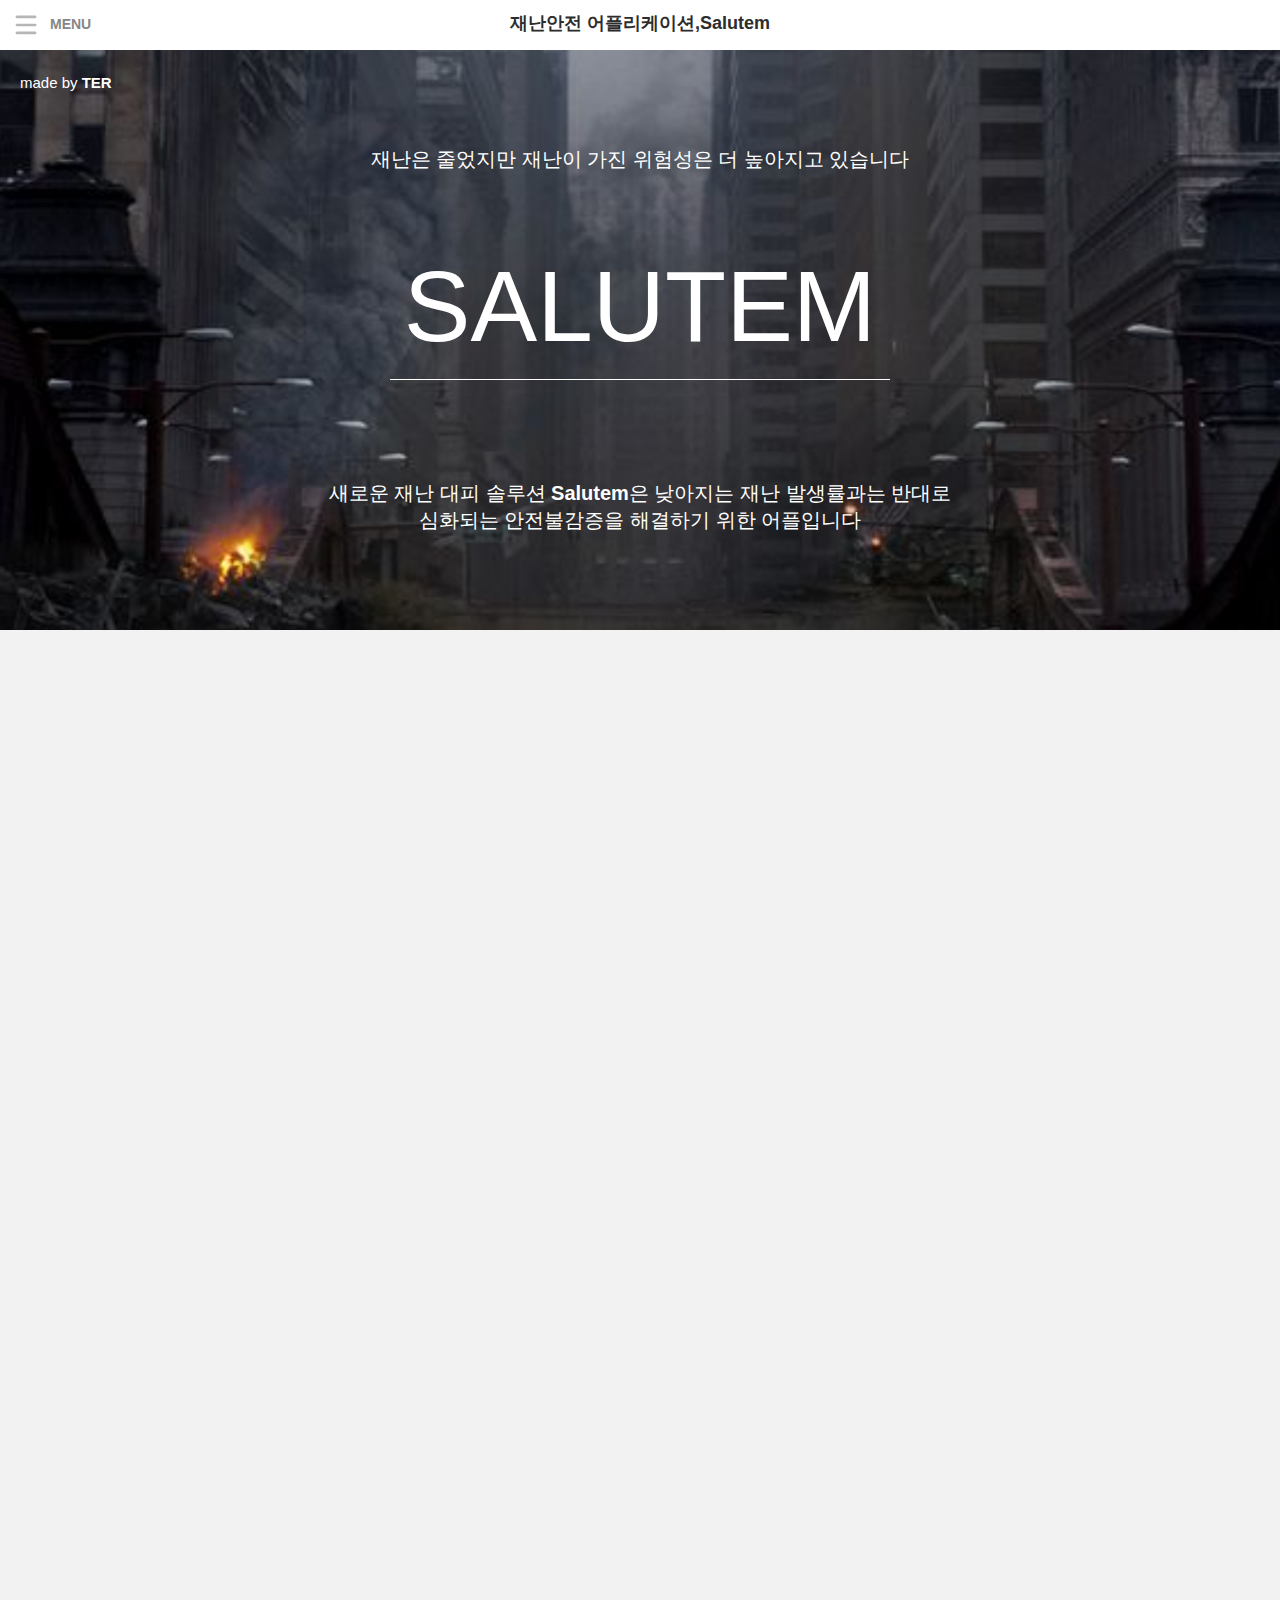
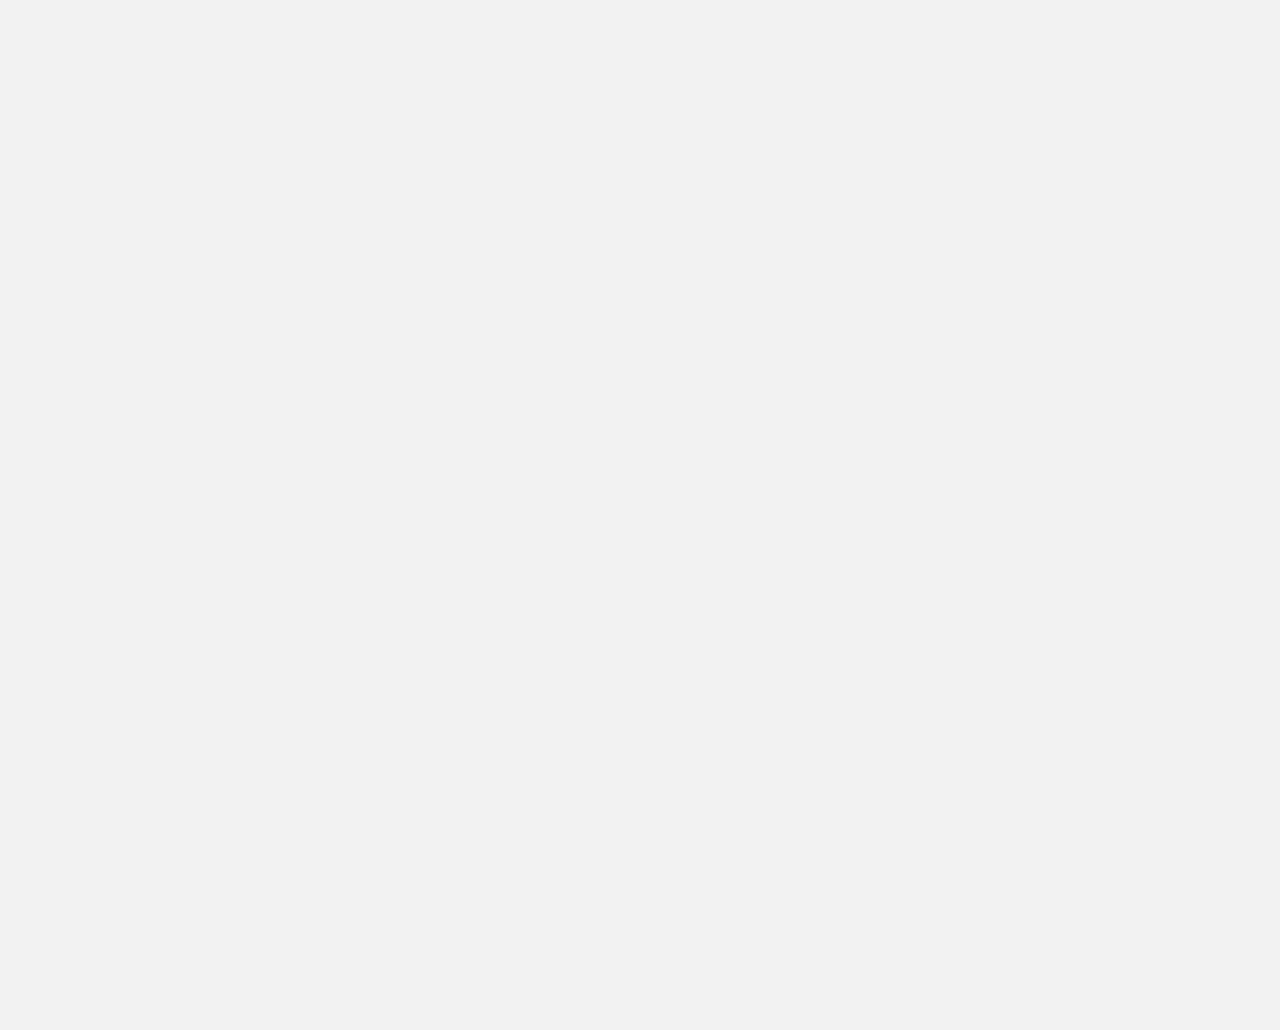
<file: index.html>
<!DOCTYPE html>
<html lang="ko">
  <head>
    <meta charset="UTF-8" />
    <meta name="viewport" content="width=device-width, initial-scale=1.0" />
    <title>Salutem,모든 사람이 재난으로부터 안전하길 바란다.</title>
    <link rel="stylesheet" href="style.css" />
    <link rel="stylesheet" href="common.css" />
  </head>
  <body>
    <div class="nullbar"></div>
    <div class="bar">
      <img src="메뉴 버튼.png" />
      <p class="menu"><strong>MENU</strong></p>
      <strong>재난안전 어플리케이션,Salutem</strong>
    </div>
    <header>
      <p class="xpfm">made by <strong>TER</strong></p>

      <div class="headmaintext">
        재난은 줄었지만 재난이 가진 위험성은 더 높아지고 있습니다
      </div>
      <p class="title">SALUTEM</p>
      <div class="headsuvtext">
        새로운 재난 대피 솔루션 <strong>Salutem</strong>은 낮아지는 재난
        발생률과는 반대로 <br />심화되는 안전불감증을 해결하기 위한 어플입니다
      </div>
    </header>
    <main></main>
    <div class="appfunc"></div>
    <footer></footer>
  </body>
</html>
</file>
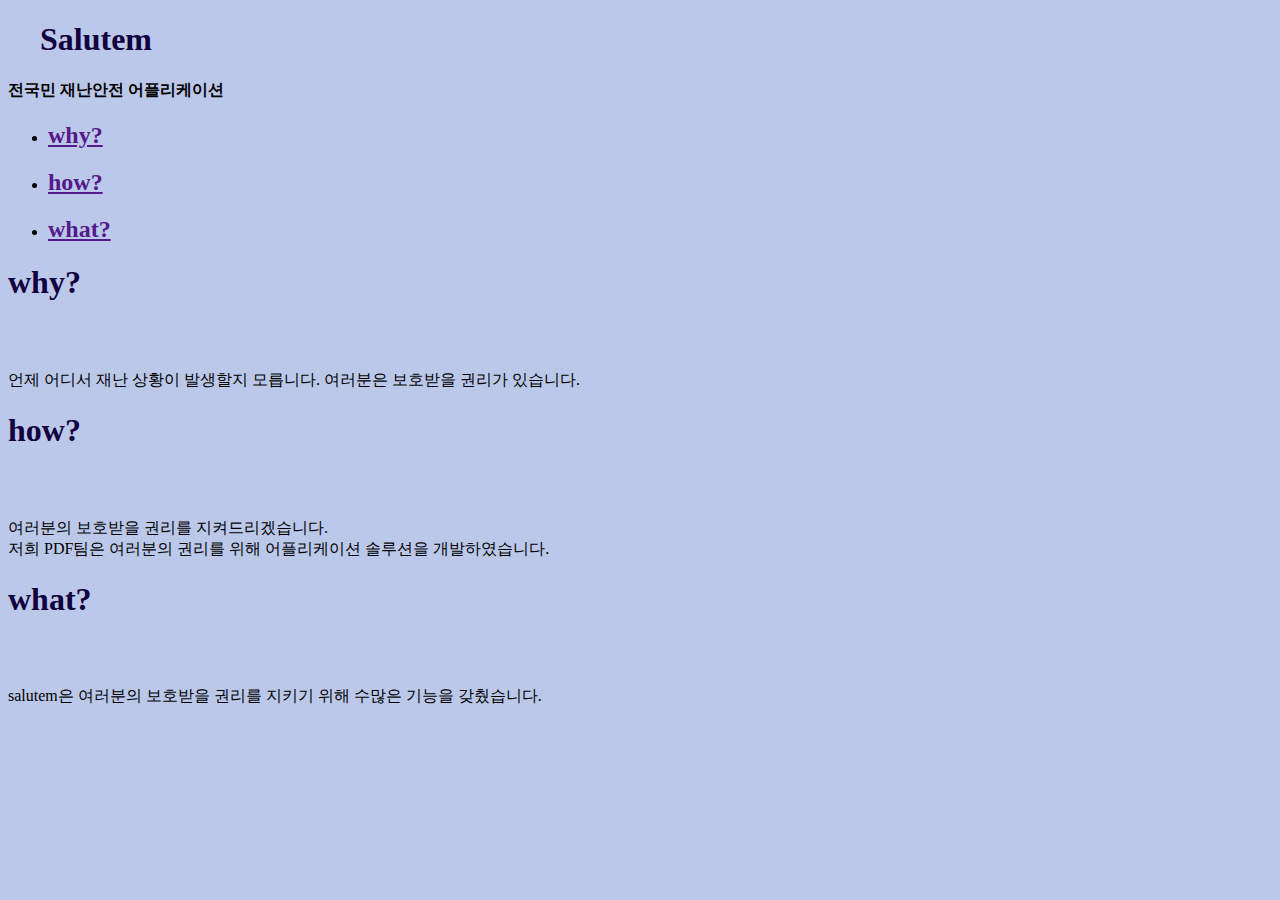
<file: c랩 수업/index.html>
<!DOCTYPE html>
<html lang="ko">
<head>
    <meta charset="UTF-8">
    <meta name="viewport" content="width=, initial-scale=1.0">
    <title>salutem을 이용해주셔서 감사합니다</title>
    <link rel="stylesheet" href="style.css">
</head>
<h1>&nbsp;&nbsp;&nbsp;&nbsp;Salutem</h1>
<h4>전국민 재난안전 어플리케이션</h4>
<body>
    <header>
       <nav>
           <ul>
               <li><a href=""><h2>why?</h2></a></li>
               <li><a href=""><h2>how?</h2></a></li>
               <li><a href=""><h2>what?</h2></a></li>
           </ul>
       </nav>
    </header>
        <h1>why?</h1>
        <h2>&nbsp;</h2>
    <section>
        <article>
            언제 어디서 재난 상황이 발생할지 모릅니다. 여러분은 보호받을 권리가 있습니다.
        </article>
    </section>
    <h1>how?</h1>
    <h2>&nbsp;</h2>
<section>
    <article>
             여러분의 보호받을 권리를 지켜드리겠습니다.<br>저희 PDF팀은 여러분의 권리를 위해 어플리케이션 솔루션을 개발하였습니다.
    </article>
</section>
<h1>what?</h1>
<h2>&nbsp;</h2>
<section>
<article>
            salutem은 여러분의 보호받을 권리를 지키기 위해 수많은 기능을 갖췄습니다.
</article>
</section>

    <footer>

    </footer>
</body>
</html>
</file>
<file: style.css>
.nullbar {
  height: 50px;
  box-shadow: black;
}
.bar {
  display: inline;
  background-color: white;
  height: 50px;
  width: 100%;
  position: fixed;
  top: 0px;
  opacity: 0.95;
  text-align: center;
  box-sizing: border-box;
  padding-top: 10px;
  font-size: 18px;
}
.menu {
  position: absolute;
  top: 11px;
  left: 50px;
  color: grey;
  font-size: 14px;
}

.bar img {
  position: absolute;
  top: 15px;
  left: 15px;
}
header {
  height: 580px;
  background-image: url("헤더 이미지 복사본.jpg");
  background-repeat: no-repeat;
  background-position: bottom center;
  background-size: cover;
}
.xpfm {
  color: white;
  padding: 20px;
}
.title {
  display: block;
  width: 500px;
  color: white;
  border-bottom: 1px solid white;
  font-size: 100px;
  padding-bottom: 60px;
  text-align: center;
  margin: auto;
  padding-top: 120px;
}
.headmaintext {
  color: white;
  text-align: center;
  font-size: 20px;
  margin-top: 30px;
}
.headsuvtext {
  color: white;
  text-align: center;
  margin-top: 100px;
  font-size: 20px;
  text-overflow: clip;
  white-space: nowrap;
}
main {
  height: 2000px;
  background-color: rgb(242, 242, 242);
}
</file>
<file: common.css>
@charset "utf-8";

html,
body,
div,
span,
applet,
object,
iframe,
h1,
h2,
h3,
h4,
h5,
h6,
p,
blockquote,
pre,
a,
abbr,
acronym,
address,
big,
cite,
code,
del,
dfn,
em,
font,
img,
ins,
kbd,
q,
s,
samp,
small,
strike,
strong,
sub,
sup,
tt,
var,
b,
u,
i,
center,
p,
dl,
dt,
dd,
ol,
ul,
li,
fieldset,
form,
label,
legend {
  margin: 0;
  padding: 0;
  border: 0;
  vertical-align: baseline;
  /* background: transparent; */
}

html {
  overflow-y: scroll;
  -webkit-text-size-adjust: 100%;
}

html,
body {
  width: 100%;
  font-size: 15px;
  line-height: 1.76em;
  background-color: #fff;
  /* word-break:break-all;
	*word-break:break-all;
	-ms-word-break:break-all;  */
  margin: 0 auto;
}

body {
  font-size: 1em;
  font-family: "Noto Sans KR", "나눔 고딕", "nanum gothic", "맑은 고딕",
    "Malgun Gothic", "verdana", "arial", "dotum", "돋움", sans-serif;
  color: #222;
}

select::-ms-expand,
select::-ms-expand {
  display: none;
}
html[data-ie-ver="8"] select,
html[data-ie-ver="9"] select {
  padding-left: 0;
  padding-right: 0;
  background: none;
}

input[type="password"] {
  font-family: sans-serif;
}
input[type="text"],
input[type="password"] {
  appearance: none;
  -webkit-appearance: none;
  -moz-appearance: none;
}
textarea {
  appearance: none;
  -webkit-appearance: none;
  -moz-appearance: none;
  overflow-scrolling: touch;
  -webkit-overflow-scrolling: touch;
  -moz-overflow-scrolling: touch;
  -o-overflow-scrolling: touch;
}

h1,
h2,
h3,
h4,
h5,
h6 {
  font-size: 100%;
  font-weight: normal;
}

a {
  text-decoration: none;
}

input {
  padding: 0;
  margin: 0;
  padding: 0;
}

table {
  border-collapse: collapse;
  border-spacing: 0;
  vertical-align: top;
}

th {
  font-size: 1em;
}

img,
fieldset {
  border: 0px;
}

ol,
ul {
  list-style: none;
}

hr {
  border: 0;
  height: 1px;
  background: #ddd;
}

label {
  cursor: pointer;
}

legend,
caption {
  width: 0;
  height: 0;
  overflow: hidden;
  visibility: hidden;
  font-size: 0;
  line-height: 0;
}

em {
  font-style: normal;
}
ins {
  text-decoration: none;
}

/*images*/
img {
  max-width: 100%;
}
</file>
<file: c랩 수업/style.css>
h1 {
    font: size 50px;
color:rgb(18, 1, 63);
background-color: white;
}
body {
    background-color: rgb(187, 200, 233);
}
h1 {
    background-color: rgb(187, 200, 233);
}
</file>
